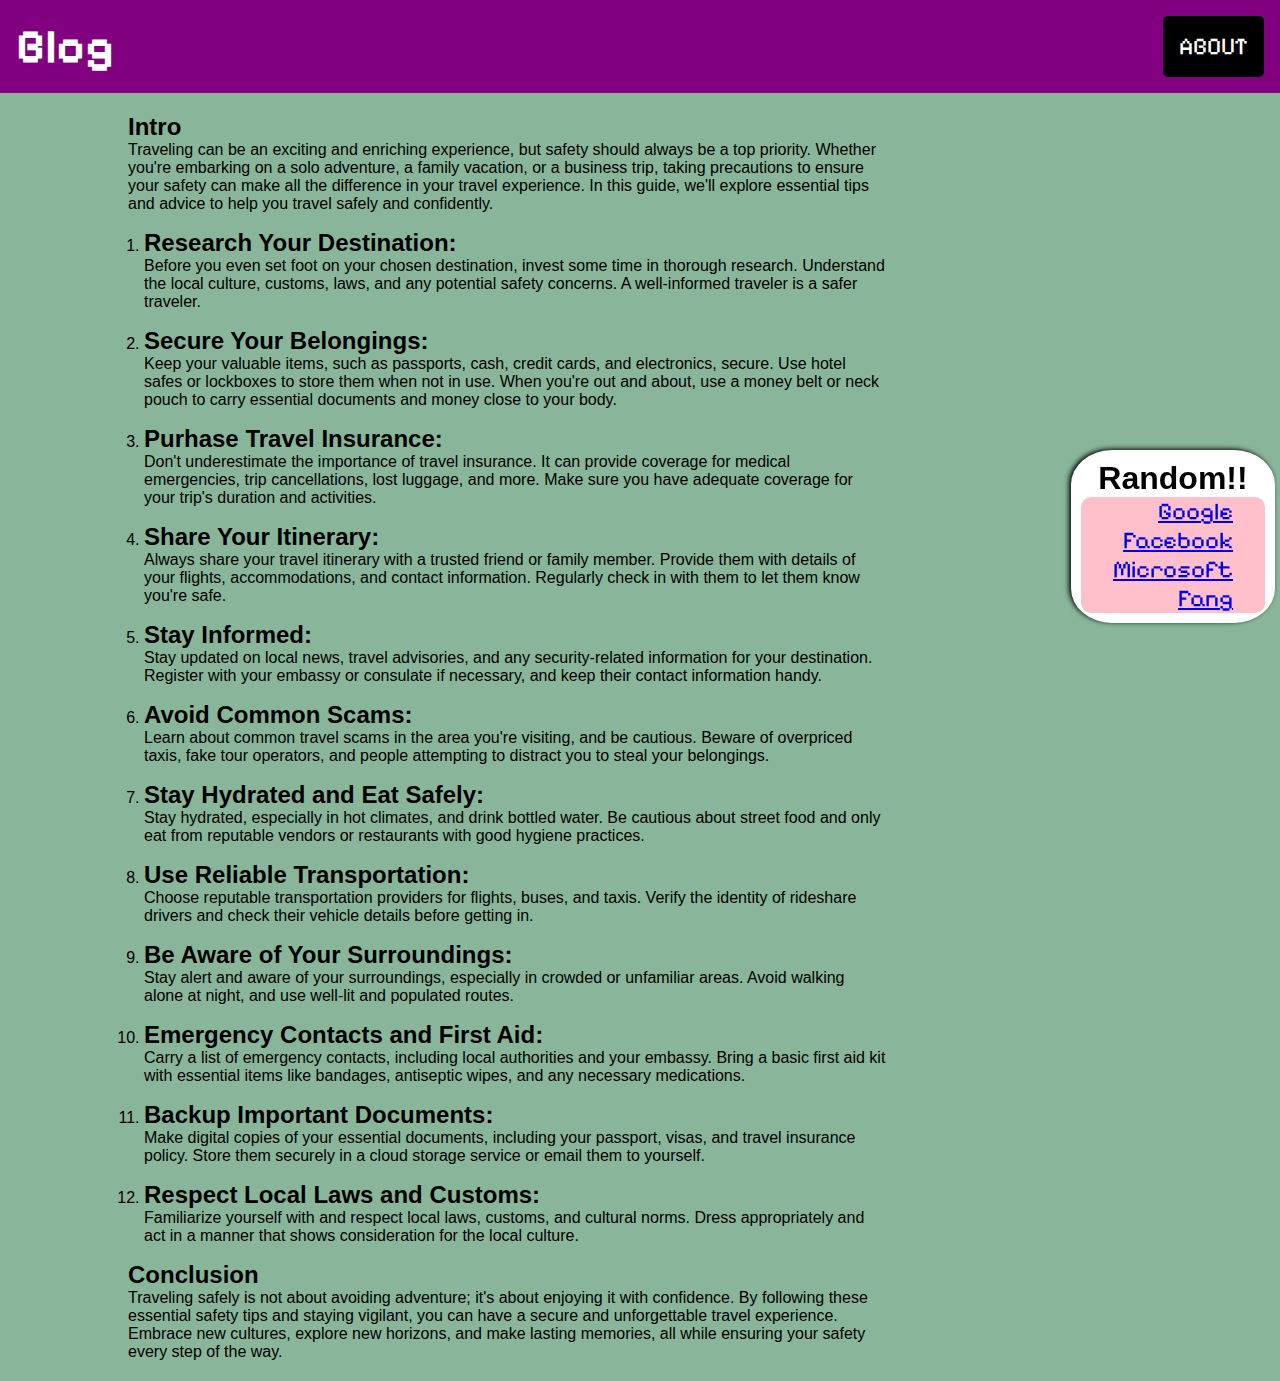
<file: index.html>
<!DOCTYPE html>

<!--
    Riberiko Niyomwungere
    10/04/2023

    This is the index.html for my tavel tips website.
    This contain the actual content for the webpage.
    It has the 12 tips that i believe to be essential for any trip
-->

<html lang="en">
<head>
    <meta charset="UTF-8">
    <meta name="viewport" content="width=device-width, initial-scale=1.0">
    <title>Document</title>

    <link rel="stylesheet" href="styles.css">
    <link rel="preconnect" href="https://fonts.googleapis.com">
    <link rel="preconnect" href="https://fonts.gstatic.com" crossorigin>
    <link href="https://fonts.googleapis.com/css2?family=Pixelify+Sans&display=swap" rel="stylesheet">
</head>
<body lang="en">
    <nav>
        <h1>Blog</h1>
        <a href="./about.html">About</a>
    </nav>
    <main>
        <article id="travel">
            <h2>Intro</h3>
            <p>
                Traveling can be an exciting and enriching experience, but safety should always be a top priority. Whether you're embarking on a solo adventure, a family vacation, or a business trip, taking precautions to ensure your safety can make all the difference in your travel experience. In this guide, we'll explore essential tips and advice to help you travel safely and confidently.
            </p>

            <ol>
                <li>
                    <h2>Research Your Destination:</h3>
                    <p>
                        Before you even set foot on your chosen destination, invest some time in thorough research. Understand the local culture, customs, laws, and any potential safety concerns. A well-informed traveler is a safer traveler.
                    </p>
                </li>

                <li>
                    <h2>Secure Your Belongings:</h3>
                    <p>
                        Keep your valuable items, such as passports, cash, credit cards, and electronics, secure. Use hotel safes or lockboxes to store them when not in use. When you're out and about, use a money belt or neck pouch to carry essential documents and money close to your body.
                    </p>
                </li>

                <li>
                    <h2>Purhase Travel Insurance:</h3>
                    <p>
                        Don't underestimate the importance of travel insurance. It can provide coverage for medical emergencies, trip cancellations, lost luggage, and more. Make sure you have adequate coverage for your trip's duration and activities.
                    </p>
                </li>
                
                <li>
                    <h2>Share Your Itinerary:</h2>
                    <p>
                        Always share your travel itinerary with a trusted friend or family member. Provide them with details of your flights, accommodations, and contact information. Regularly check in with them to let them know you're safe.
                    </p>
                </li>

                <li>
                    <h2>Stay Informed:</h2>
                    <p>
                        Stay updated on local news, travel advisories, and any security-related information for your destination. Register with your embassy or consulate if necessary, and keep their contact information handy.
                    </p>
                </li>

                <li>
                    <h2>Avoid Common Scams:</h2>
                    <p>
                        Learn about common travel scams in the area you're visiting, and be cautious. Beware of overpriced taxis, fake tour operators, and people attempting to distract you to steal your belongings.
                    </p>
                </li>

                <li>
                    <h2>Stay Hydrated and Eat Safely:</h2>
                    <p>
                        Stay hydrated, especially in hot climates, and drink bottled water. Be cautious about street food and only eat from reputable vendors or restaurants with good hygiene practices.
                    </p>
                </li>

                <li>
                    <h2>Use Reliable Transportation:</h2>
                    <p>
                        Choose reputable transportation providers for flights, buses, and taxis. Verify the identity of rideshare drivers and check their vehicle details before getting in.
                    </p>
                </li>

                <li>
                    <h2>Be Aware of Your Surroundings:</h2>
                    <p>
                        Stay alert and aware of your surroundings, especially in crowded or unfamiliar areas. Avoid walking alone at night, and use well-lit and populated routes.
                    </p>
                </li>

                <li>
                    <h2>Emergency Contacts and First Aid:</h2>
                    <p>
                        Carry a list of emergency contacts, including local authorities and your embassy. Bring a basic first aid kit with essential items like bandages, antiseptic wipes, and any necessary medications.
                    </p>
                </li>

                <li>
                    <h2>Backup Important Documents:</h2>
                    <p>
                        Make digital copies of your essential documents, including your passport, visas, and travel insurance policy. Store them securely in a cloud storage service or email them to yourself.
                    </p>
                </li>

                <li>
                    <h2>Respect Local Laws and Customs:</h2>
                    <p>
                        Familiarize yourself with and respect local laws, customs, and cultural norms. Dress appropriately and act in a manner that shows consideration for the local culture.
                    </p>
                </li>
            </ol>

            <h2>Conclusion</h2>
            <p>
                Traveling safely is not about avoiding adventure; it's about enjoying it with confidence. By following these essential safety tips and staying vigilant, you can have a secure and unforgettable travel experience. Embrace new cultures, explore new horizons, and make lasting memories, all while ensuring your safety every step of the way.
            </p>
        </article>
        <aside>
            <h1>Random!!</h1>
            <nav>
            <ul>
                <li><a href="https://www.google.com">Google</a></li>
                <li><a href="https://www.facebook.com">Facebook</a></li>
                <li><a href="https://www.youtube.com">Microsoft</a></li>
                <li><a href="#nothing">Fang</a></li>
            </ul>
            </nav>
        </aside>
    </main>
</body>
</html>
</file>
<file: styles.css>
/*
  *** TODO: fill in your header ***
  INSERT YOUR NAME HERE
  INSERT THE CURRENT DATE HERE

  WRITE A 2-3 SENTENCE FILE DESCRIPTION HERE
*/

/*
  Note: This body rule set is to get you started
*/

* {
  margin: 0;
  padding: 0;
  box-sizing: border-box;
}

ol, ul, li{
  margin: 0 1rem;
}

body {
  background-color: rgb(137, 182, 154);
  font-family: "Helvetica", sans-serif;
  margin-left: auto;
  margin-right: auto;
  width: 80%;
  display: flex;
  flex-direction: column;
  align-items: center;
}

nav{
  display: flex;
  width: 100dvw;
  justify-content: space-between;
  align-items: center;
  background-color: purple;
  color: white;
  position: sticky;
  top: 0;
  font-family: 'Pixelify Sans', sans-serif;
  font-size: 1.5rem;
}

nav h1, nav a
{
  margin: 1rem;
}

nav > a
{
  text-decoration: none;
  text-transform: uppercase;
  padding: 1rem;
  background-color: black;
  color: white;
  border-radius: 5px;
  transition: background-color 50ms ease-in-out;
}

nav > a:hover{
  background-color: brown;
}

section, article
{
  margin: 20px 0;
}

section:last-child{
  display: grid;
  grid-template-columns: repeat(2, 1fr);
  height: min-content;
  width: 100%;
  gap: 30px;
}

section:last-child div:first-child{
  grid-column: 1/3;
}

section:last-child div:nth-of-type(1) ~ div
{
  text-align: center;
}

section:last-child div:nth-of-type(1) ~ div img
{
  object-fit: cover;
  background-color: black;
  width: 100%;
  height: 100%;
  border-radius: 10px;
}

aside
{
  position: fixed;
  right: 0;
  top: 50%;
  width: min-content;
  background-color: white;
  color: black;
  text-align: center;
  border-radius: 20%;
  padding: 10px;
  box-shadow: -2px -1px 5px black;
  margin-right: 5px;
  overflow: hidden;
}

aside nav {
  width: min-content;
  background-color: white;
  color: black;
  text-align: right;
  background-color: pink;
  border-radius: 10px;
}

aside nav ul{
  list-style: none;
  margin: 0;
}

article li
{
  margin: 1rem 0;
}

article p{
  max-width: 75%;
}
</file>
